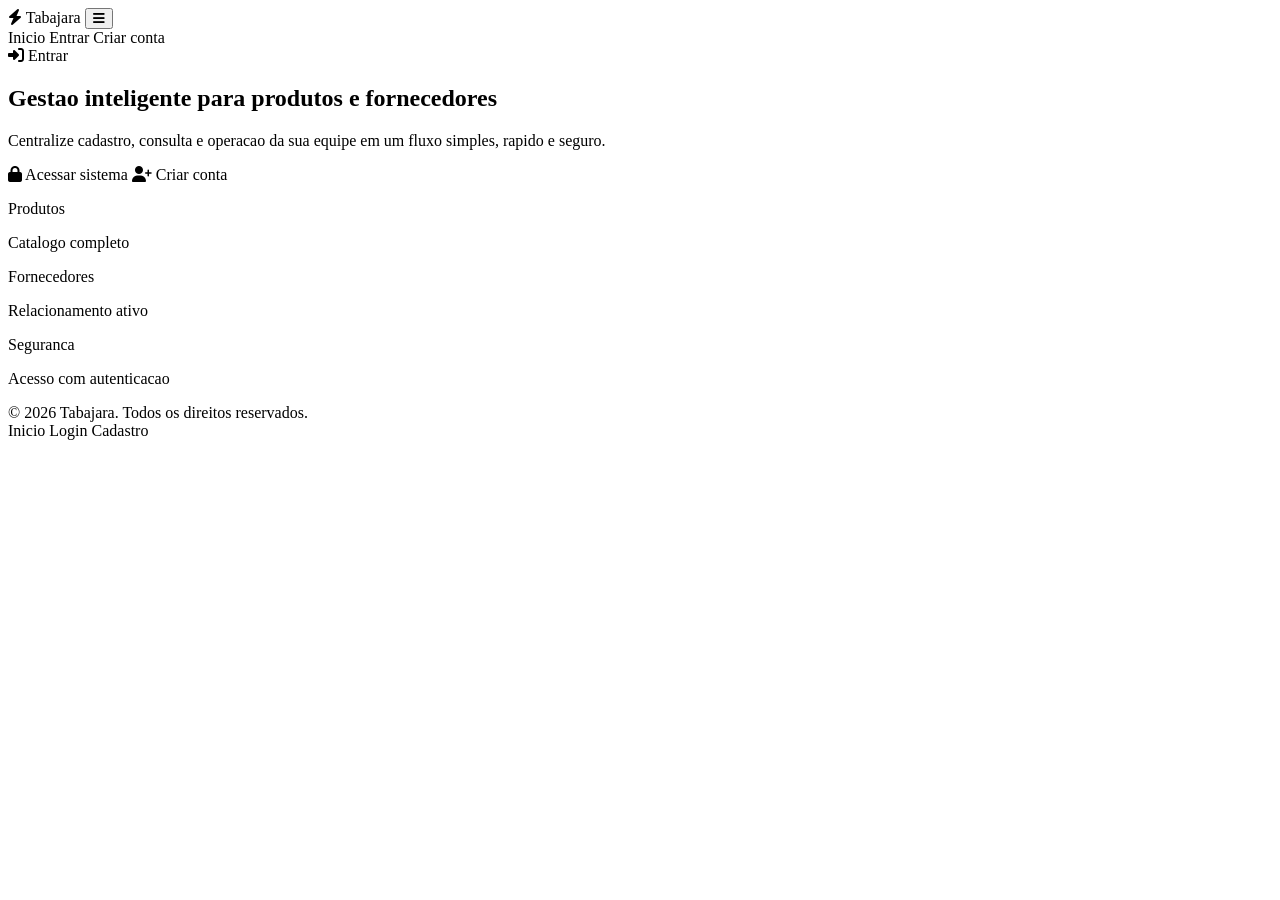
<file: tabajara/src/main/resources/templates/index.html>
﻿<!doctype html>
<html lang="pt-BR" xmlns:th="http://www.thymeleaf.org">
  <head>
    <meta charset="UTF-8" />
    <meta name="viewport" content="width=device-width, initial-scale=1.0" />
    <title>Tabajara | Inicio</title>
    <link
      rel="stylesheet"
      href="https://cdnjs.cloudflare.com/ajax/libs/font-awesome/6.5.2/css/all.min.css"
    />
    <link rel="stylesheet" th:href="@{/css/app.css(v=20260414)}" />
    <script th:src="@{/js/app.js(v=20260414)}" defer></script>
  </head>
  <body>
    <div class="site-shell">
      <header class="site-header">
        <div class="site-nav">
          <a class="brand" th:href="@{/}">
            <span class="brand__icon"><i class="fa-solid fa-bolt"></i></span>
            <span>Tabajara</span>
          </a>

          <button class="nav-toggle" type="button" data-nav-toggle aria-controls="primary-nav" aria-expanded="false" aria-label="Abrir menu">
            <i class="fa-solid fa-bars"></i>
          </button>

          <nav class="nav-links" id="primary-nav" data-nav-links aria-label="Navegacao principal">
            <a class="nav-link" th:href="@{/}" aria-current="page">Inicio</a>
            <a class="nav-link" th:href="@{/login}">Entrar</a>
            <a class="nav-link" th:href="@{/usuarios/criar}">Criar conta</a>
          </nav>

          <div class="nav-actions">
            <a class="btn btn-primary" th:href="@{/login}"><i class="fa-solid fa-right-to-bracket"></i> Entrar</a>
          </div>
        </div>
      </header>

      <main class="main-wrap">
        <section class="page-card">
          <h1 class="page-title">Gestao inteligente para produtos e fornecedores</h1>
          <p class="page-subtitle">
            Centralize cadastro, consulta e operacao da sua equipe em um fluxo simples, rapido e seguro.
          </p>

          <div class="hero-actions">
            <a class="btn btn-primary" th:href="@{/login}"><i class="fa-solid fa-lock"></i> Acessar sistema</a>
            <a class="btn btn-secondary" th:href="@{/usuarios/criar}"><i class="fa-solid fa-user-plus"></i> Criar conta</a>
          </div>

          <div class="dashboard-grid">
            <article class="stat-card">
              <p class="stat-card__label">Produtos</p>
              <p class="stat-card__value">Catalogo completo</p>
            </article>
            <article class="stat-card">
              <p class="stat-card__label">Fornecedores</p>
              <p class="stat-card__value">Relacionamento ativo</p>
            </article>
            <article class="stat-card">
              <p class="stat-card__label">Seguranca</p>
              <p class="stat-card__value">Acesso com autenticacao</p>
            </article>
          </div>
        </section>
      </main>

      <footer class="site-footer">
        <div class="footer-inner">
          <span>© 2026 Tabajara. Todos os direitos reservados.</span>
          <div class="footer-links">
            <a th:href="@{/}">Inicio</a>
            <a th:href="@{/login}">Login</a>
            <a th:href="@{/usuarios/criar}">Cadastro</a>
          </div>
        </div>
      </footer>
    </div>
  </body>
</html>
</file>
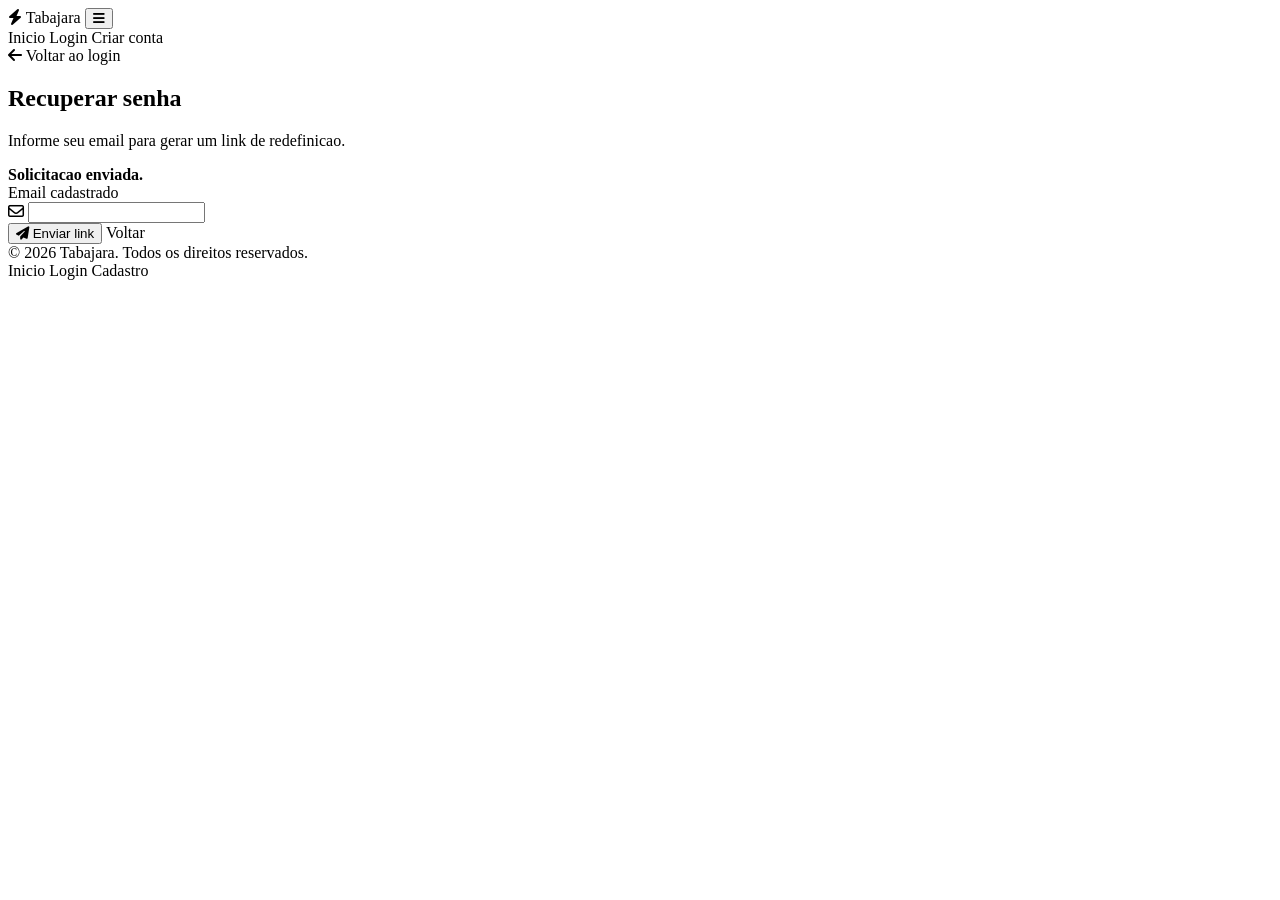
<file: tabajara/src/main/resources/templates/esqueci-senha.html>
﻿<!doctype html>
<html lang="pt-BR" xmlns:th="http://www.thymeleaf.org">
  <head>
    <meta charset="UTF-8" />
    <meta name="viewport" content="width=device-width, initial-scale=1.0" />
    <title>Tabajara | Recuperar senha</title>
    <link
      rel="stylesheet"
      href="https://cdnjs.cloudflare.com/ajax/libs/font-awesome/6.5.2/css/all.min.css"
    />
    <link rel="stylesheet" th:href="@{/css/app.css(v=20260414)}" />
    <script th:src="@{/js/app.js(v=20260414)}" defer></script>
  </head>
  <body>
    <div class="site-shell">
      <header class="site-header">
        <div class="site-nav">
          <a class="brand" th:href="@{/}">
            <span class="brand__icon"><i class="fa-solid fa-bolt"></i></span>
            <span>Tabajara</span>
          </a>

          <button class="nav-toggle" type="button" data-nav-toggle aria-controls="primary-nav" aria-expanded="false" aria-label="Abrir menu">
            <i class="fa-solid fa-bars"></i>
          </button>

          <nav class="nav-links" id="primary-nav" data-nav-links aria-label="Navegacao principal">
            <a class="nav-link" th:href="@{/}">Inicio</a>
            <a class="nav-link" th:href="@{/login}">Login</a>
            <a class="nav-link" th:href="@{/usuarios/criar}">Criar conta</a>
          </nav>

          <div class="nav-actions">
            <a class="btn btn-secondary" th:href="@{/login}"><i class="fa-solid fa-arrow-left"></i> Voltar ao login</a>
          </div>
        </div>
      </header>

      <main class="main-wrap auth-layout">
        <section class="auth-card" aria-labelledby="titulo-recuperar">
          <div class="auth-header">
            <h1 class="auth-title" id="titulo-recuperar">Recuperar senha</h1>
            <p class="auth-subtitle">Informe seu email para gerar um link de redefinicao.</p>
          </div>

          <div class="alert alert-error" th:if="${erro}" th:text="${erro}"></div>
          <div class="alert alert-success" th:if="${mensagem}">
            <strong>Solicitacao enviada.</strong>
            <span th:text="${mensagem}"></span>
          </div>

          <form th:action="@{/esqueci-senha}" method="post" class="js-validate" data-loading-text="Enviando link..." novalidate>
            <div class="form-grid">
              <div class="field field--full">
                <label for="email">Email cadastrado</label>
                <div class="input-wrap">
                  <i class="fa-regular fa-envelope input-icon"></i>
                  <input id="email" name="email" type="email" class="has-icon" required aria-label="Email para recuperar senha" />
                </div>
              </div>
            </div>

            <div class="form-actions">
              <button class="btn btn-primary" type="submit"><i class="fa-solid fa-paper-plane"></i> Enviar link</button>
              <a class="btn btn-secondary" th:href="@{/login}">Voltar</a>
            </div>
          </form>
        </section>
      </main>

      <footer class="site-footer">
        <div class="footer-inner">
          <span>© 2026 Tabajara. Todos os direitos reservados.</span>
          <div class="footer-links">
            <a th:href="@{/}">Inicio</a>
            <a th:href="@{/login}">Login</a>
            <a th:href="@{/usuarios/criar}">Cadastro</a>
          </div>
        </div>
      </footer>
    </div>
  </body>
</html>
</file>
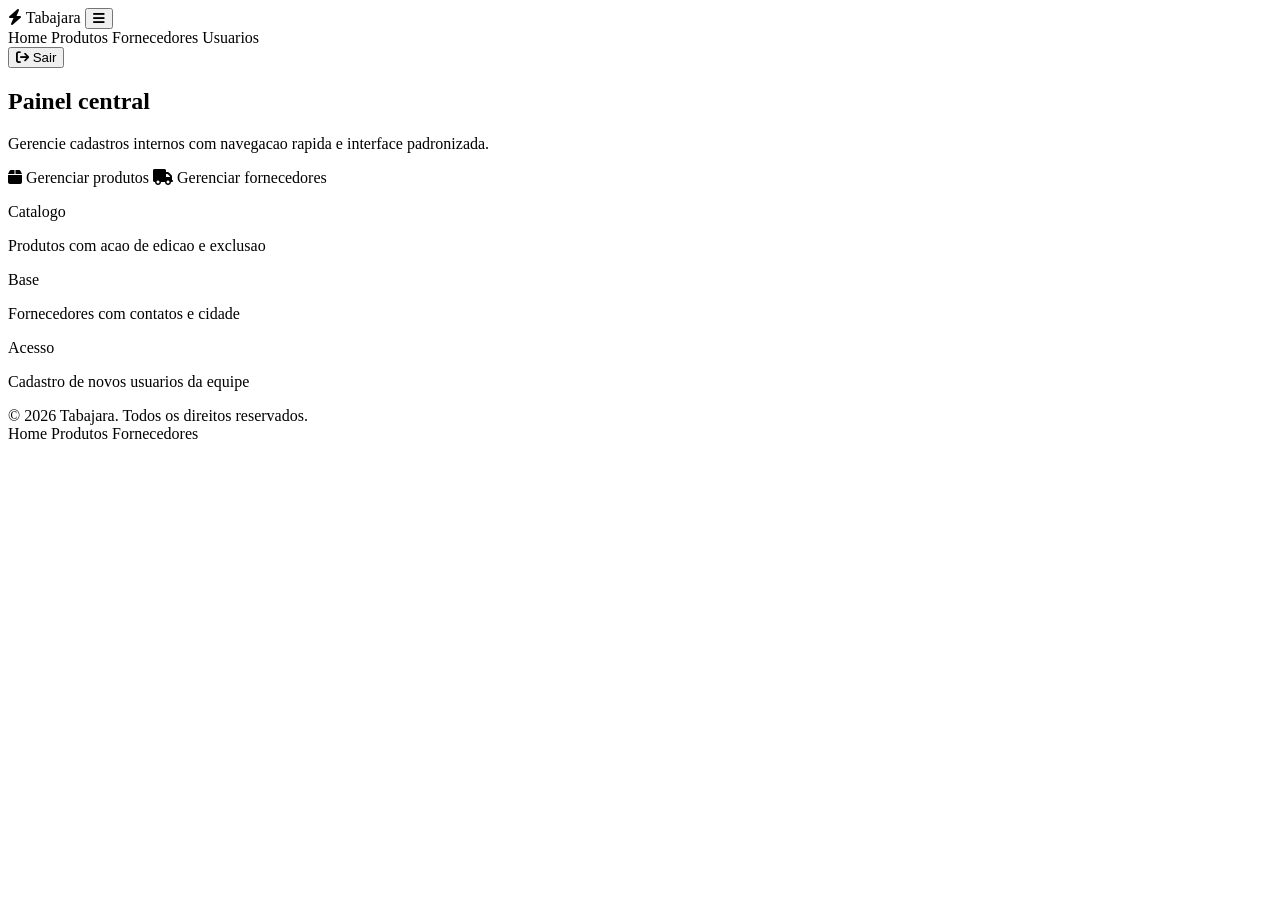
<file: tabajara/src/main/resources/templates/home.html>
﻿<!doctype html>
<html lang="pt-BR" xmlns:th="http://www.thymeleaf.org">
  <head>
    <meta charset="UTF-8" />
    <meta name="viewport" content="width=device-width, initial-scale=1.0" />
    <title>Tabajara | Home</title>
    <link
      rel="stylesheet"
      href="https://cdnjs.cloudflare.com/ajax/libs/font-awesome/6.5.2/css/all.min.css"
    />
    <link rel="stylesheet" th:href="@{/css/app.css(v=20260414)}" />
    <script th:src="@{/js/app.js(v=20260414)}" defer></script>
  </head>
  <body>
    <div class="site-shell">
      <header class="site-header">
        <div class="site-nav">
          <a class="brand" th:href="@{/home}">
            <span class="brand__icon"><i class="fa-solid fa-bolt"></i></span>
            <span>Tabajara</span>
          </a>

          <button class="nav-toggle" type="button" data-nav-toggle aria-controls="primary-nav" aria-expanded="false" aria-label="Abrir menu">
            <i class="fa-solid fa-bars"></i>
          </button>

          <nav class="nav-links" id="primary-nav" data-nav-links aria-label="Navegacao principal">
            <a class="nav-link" th:href="@{/home}" aria-current="page">Home</a>
            <a class="nav-link" th:href="@{/produtos/listar}">Produtos</a>
            <a class="nav-link" th:href="@{/fornecedor/listarFornecedores}">Fornecedores</a>
            <a class="nav-link" th:href="@{/usuarios/criar}">Usuarios</a>
          </nav>

          <div class="nav-actions">
            <form th:action="@{/logout}" method="post">
              <button class="btn btn-secondary" type="submit"><i class="fa-solid fa-arrow-right-from-bracket"></i> Sair</button>
            </form>
          </div>
        </div>
      </header>

      <main class="main-wrap">
        <section class="page-card">
          <h1 class="page-title">Painel central</h1>
          <p class="page-subtitle">
            Gerencie cadastros internos com navegacao rapida e interface padronizada.
          </p>

          <div class="hero-actions">
            <a class="btn btn-primary" th:href="@{/produtos/listar}"><i class="fa-solid fa-box"></i> Gerenciar produtos</a>
            <a class="btn btn-secondary" th:href="@{/fornecedor/listarFornecedores}"><i class="fa-solid fa-truck"></i> Gerenciar fornecedores</a>
          </div>

          <div class="dashboard-grid">
            <article class="stat-card">
              <p class="stat-card__label">Catalogo</p>
              <p class="stat-card__value">Produtos com acao de edicao e exclusao</p>
            </article>
            <article class="stat-card">
              <p class="stat-card__label">Base</p>
              <p class="stat-card__value">Fornecedores com contatos e cidade</p>
            </article>
            <article class="stat-card">
              <p class="stat-card__label">Acesso</p>
              <p class="stat-card__value">Cadastro de novos usuarios da equipe</p>
            </article>
          </div>
        </section>
      </main>

      <footer class="site-footer">
        <div class="footer-inner">
          <span>© 2026 Tabajara. Todos os direitos reservados.</span>
          <div class="footer-links">
            <a th:href="@{/home}">Home</a>
            <a th:href="@{/produtos/listar}">Produtos</a>
            <a th:href="@{/fornecedor/listarFornecedores}">Fornecedores</a>
          </div>
        </div>
      </footer>
    </div>
  </body>
</html>
</file>
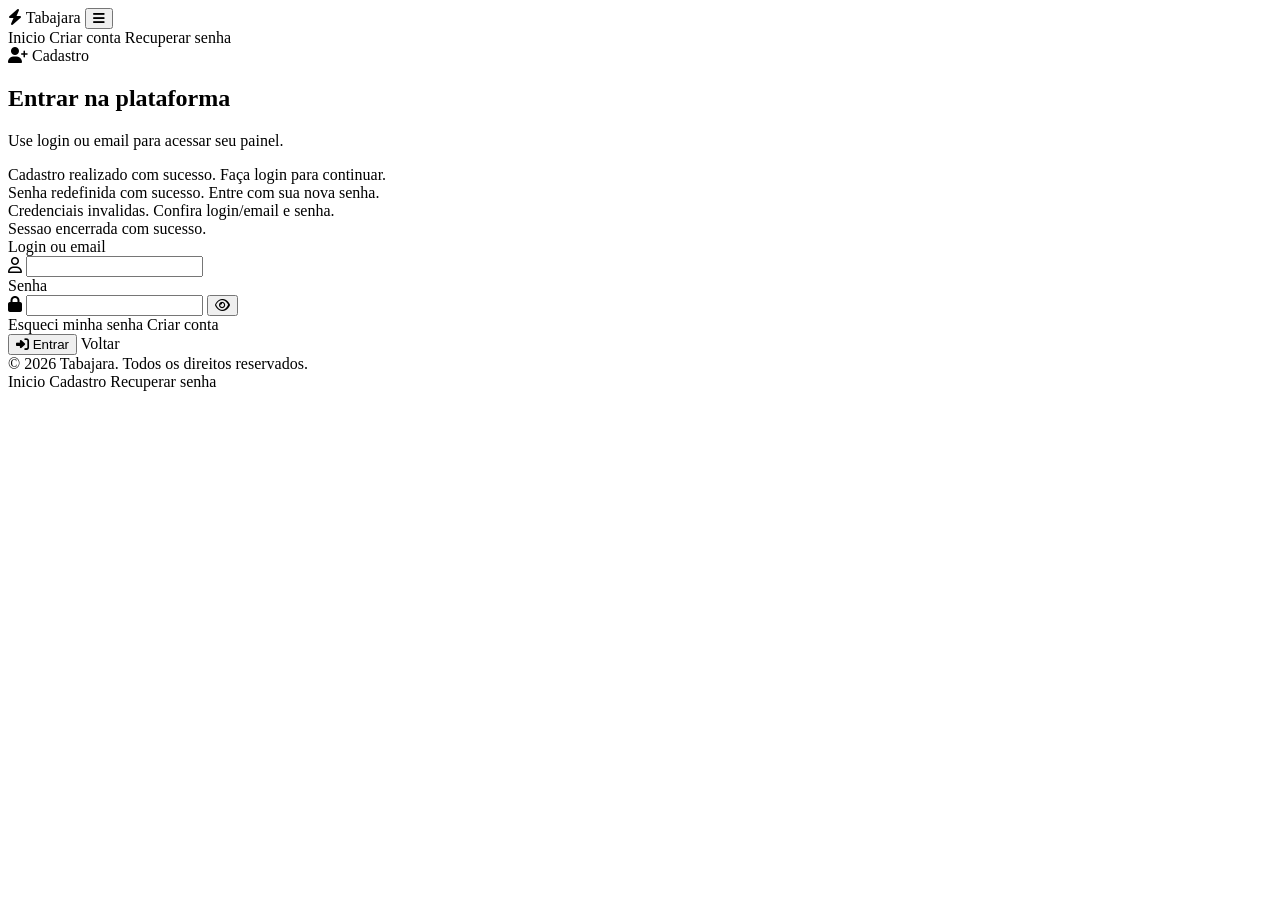
<file: tabajara/src/main/resources/templates/login.html>
﻿<!doctype html>
<html lang="pt-BR" xmlns:th="http://www.thymeleaf.org">
  <head>
    <meta charset="UTF-8" />
    <meta name="viewport" content="width=device-width, initial-scale=1.0" />
    <title>Tabajara | Login</title>
    <link
      rel="stylesheet"
      href="https://cdnjs.cloudflare.com/ajax/libs/font-awesome/6.5.2/css/all.min.css"
    />
    <link rel="stylesheet" th:href="@{/css/app.css(v=20260414)}" />
    <script th:src="@{/js/app.js(v=20260414)}" defer></script>
  </head>
  <body>
    <div class="site-shell">
      <header class="site-header">
        <div class="site-nav">
          <a class="brand" th:href="@{/}">
            <span class="brand__icon"><i class="fa-solid fa-bolt"></i></span>
            <span>Tabajara</span>
          </a>

          <button class="nav-toggle" type="button" data-nav-toggle aria-controls="primary-nav" aria-expanded="false" aria-label="Abrir menu">
            <i class="fa-solid fa-bars"></i>
          </button>

          <nav class="nav-links" id="primary-nav" data-nav-links aria-label="Navegacao principal">
            <a class="nav-link" th:href="@{/}">Inicio</a>
            <a class="nav-link" th:href="@{/usuarios/criar}">Criar conta</a>
            <a class="nav-link" th:href="@{/esqueci-senha}">Recuperar senha</a>
          </nav>

          <div class="nav-actions">
            <a class="btn btn-secondary" th:href="@{/usuarios/criar}"><i class="fa-solid fa-user-plus"></i> Cadastro</a>
          </div>
        </div>
      </header>

      <main class="main-wrap auth-layout">
        <section class="auth-card" aria-labelledby="titulo-login">
          <div class="auth-header">
            <h1 class="auth-title" id="titulo-login">Entrar na plataforma</h1>
            <p class="auth-subtitle">Use login ou email para acessar seu painel.</p>
          </div>

          <div class="alert alert-success" th:if="${param.cadastroSucesso}">Cadastro realizado com sucesso. Faça login para continuar.</div>
          <div class="alert alert-success" th:if="${param.senhaRedefinida}">Senha redefinida com sucesso. Entre com sua nova senha.</div>
          <div class="alert alert-error" th:if="${param.error}">Credenciais invalidas. Confira login/email e senha.</div>
          <div class="alert alert-info" th:if="${param.logout}">Sessao encerrada com sucesso.</div>

          <form th:action="@{/login}" method="post" class="js-validate" data-loading-text="Entrando..." novalidate>
            <div class="form-grid">
              <div class="field field--full">
                <label for="login">Login ou email</label>
                <div class="input-wrap">
                  <i class="fa-regular fa-user input-icon"></i>
                  <input id="login" name="login" type="text" class="has-icon" autocomplete="username" required minlength="3" aria-label="Login ou email" />
                </div>
              </div>

              <div class="field field--full">
                <label for="senha">Senha</label>
                <div class="input-wrap">
                  <i class="fa-solid fa-lock input-icon"></i>
                  <input id="senha" name="senha" type="password" class="has-icon" autocomplete="current-password" required minlength="6" aria-label="Senha" />
                  <button class="password-toggle" type="button" data-toggle-password="senha" aria-label="Mostrar senha">
                    <i class="fa-regular fa-eye"></i>
                  </button>
                </div>
              </div>
            </div>

            <div class="inline-options">
              <a class="btn-link" th:href="@{/esqueci-senha}">Esqueci minha senha</a>
              <a class="btn-link" th:href="@{/usuarios/criar}">Criar conta</a>
            </div>

            <div class="form-actions">
              <button class="btn btn-primary" type="submit"><i class="fa-solid fa-right-to-bracket"></i> Entrar</button>
              <a class="btn btn-secondary" th:href="@{/}">Voltar</a>
            </div>
          </form>
        </section>
      </main>

      <footer class="site-footer">
        <div class="footer-inner">
          <span>© 2026 Tabajara. Todos os direitos reservados.</span>
          <div class="footer-links">
            <a th:href="@{/}">Inicio</a>
            <a th:href="@{/usuarios/criar}">Cadastro</a>
            <a th:href="@{/esqueci-senha}">Recuperar senha</a>
          </div>
        </div>
      </footer>
    </div>
  </body>
</html>
</file>
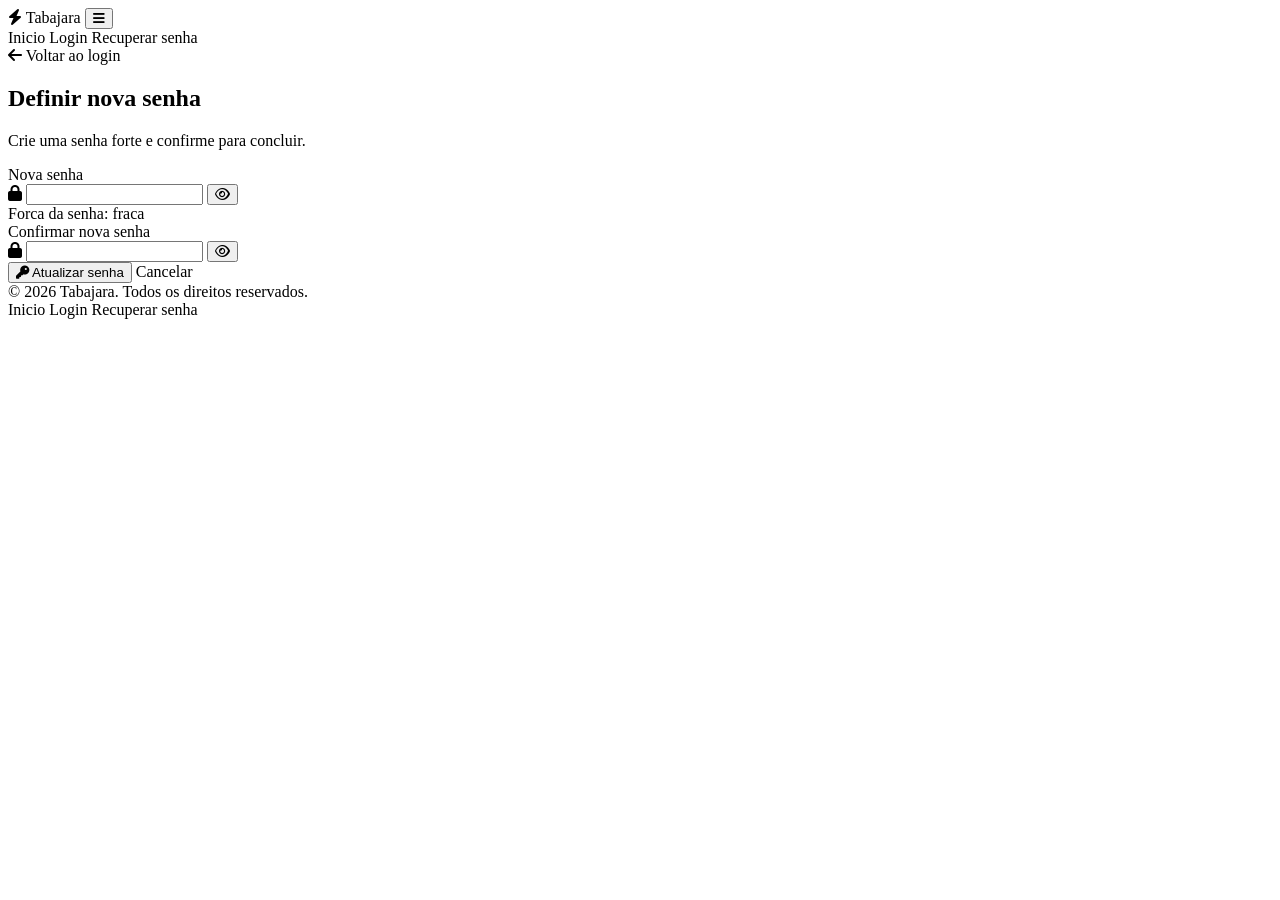
<file: tabajara/src/main/resources/templates/redefinir-senha.html>
﻿<!doctype html>
<html lang="pt-BR" xmlns:th="http://www.thymeleaf.org">
  <head>
    <meta charset="UTF-8" />
    <meta name="viewport" content="width=device-width, initial-scale=1.0" />
    <title>Tabajara | Redefinir senha</title>
    <link
      rel="stylesheet"
      href="https://cdnjs.cloudflare.com/ajax/libs/font-awesome/6.5.2/css/all.min.css"
    />
    <link rel="stylesheet" th:href="@{/css/app.css(v=20260414)}" />
    <script th:src="@{/js/app.js(v=20260414)}" defer></script>
  </head>
  <body>
    <div class="site-shell">
      <header class="site-header">
        <div class="site-nav">
          <a class="brand" th:href="@{/}">
            <span class="brand__icon"><i class="fa-solid fa-bolt"></i></span>
            <span>Tabajara</span>
          </a>

          <button class="nav-toggle" type="button" data-nav-toggle aria-controls="primary-nav" aria-expanded="false" aria-label="Abrir menu">
            <i class="fa-solid fa-bars"></i>
          </button>

          <nav class="nav-links" id="primary-nav" data-nav-links aria-label="Navegacao principal">
            <a class="nav-link" th:href="@{/}">Inicio</a>
            <a class="nav-link" th:href="@{/login}">Login</a>
            <a class="nav-link" th:href="@{/esqueci-senha}">Recuperar senha</a>
          </nav>

          <div class="nav-actions">
            <a class="btn btn-secondary" th:href="@{/login}"><i class="fa-solid fa-arrow-left"></i> Voltar ao login</a>
          </div>
        </div>
      </header>

      <main class="main-wrap auth-layout">
        <section class="auth-card" aria-labelledby="titulo-redefinir">
          <div class="auth-header">
            <h1 class="auth-title" id="titulo-redefinir">Definir nova senha</h1>
            <p class="auth-subtitle">Crie uma senha forte e confirme para concluir.</p>
          </div>

          <div class="alert alert-error" th:if="${erro}" th:text="${erro}"></div>

          <form th:action="@{/redefinir-senha}" method="post" class="js-validate" data-loading-text="Salvando senha..." novalidate>
            <input type="hidden" name="token" th:value="${token}" />

            <div class="form-grid">
              <div class="field field--full">
                <label for="senha">Nova senha</label>
                <div class="input-wrap">
                  <i class="fa-solid fa-lock input-icon"></i>
                  <input
                    id="senha"
                    name="senha"
                    type="password"
                    class="has-icon"
                    required
                    minlength="6"
                    aria-label="Nova senha"
                    data-strength-fill="reset-senha-fill"
                    data-strength-label="reset-senha-label"
                  />
                  <button class="password-toggle" type="button" data-toggle-password="senha" aria-label="Mostrar senha">
                    <i class="fa-regular fa-eye"></i>
                  </button>
                </div>
                <div class="password-meter" aria-hidden="true">
                  <div class="password-meter__fill" id="reset-senha-fill"></div>
                </div>
                <div class="password-meter__label" id="reset-senha-label">Forca da senha: fraca</div>
              </div>

              <div class="field field--full">
                <label for="confirmarSenha">Confirmar nova senha</label>
                <div class="input-wrap">
                  <i class="fa-solid fa-lock input-icon"></i>
                  <input
                    id="confirmarSenha"
                    name="confirmarSenha"
                    type="password"
                    class="has-icon"
                    required
                    minlength="6"
                    aria-label="Confirmar nova senha"
                    data-match-with="senha"
                  />
                  <button class="password-toggle" type="button" data-toggle-password="confirmarSenha" aria-label="Mostrar senha">
                    <i class="fa-regular fa-eye"></i>
                  </button>
                </div>
              </div>
            </div>

            <div class="form-actions">
              <button class="btn btn-primary" type="submit"><i class="fa-solid fa-key"></i> Atualizar senha</button>
              <a class="btn btn-secondary" th:href="@{/login}">Cancelar</a>
            </div>
          </form>
        </section>
      </main>

      <footer class="site-footer">
        <div class="footer-inner">
          <span>© 2026 Tabajara. Todos os direitos reservados.</span>
          <div class="footer-links">
            <a th:href="@{/}">Inicio</a>
            <a th:href="@{/login}">Login</a>
            <a th:href="@{/esqueci-senha}">Recuperar senha</a>
          </div>
        </div>
      </footer>
    </div>
  </body>
</html>
</file>
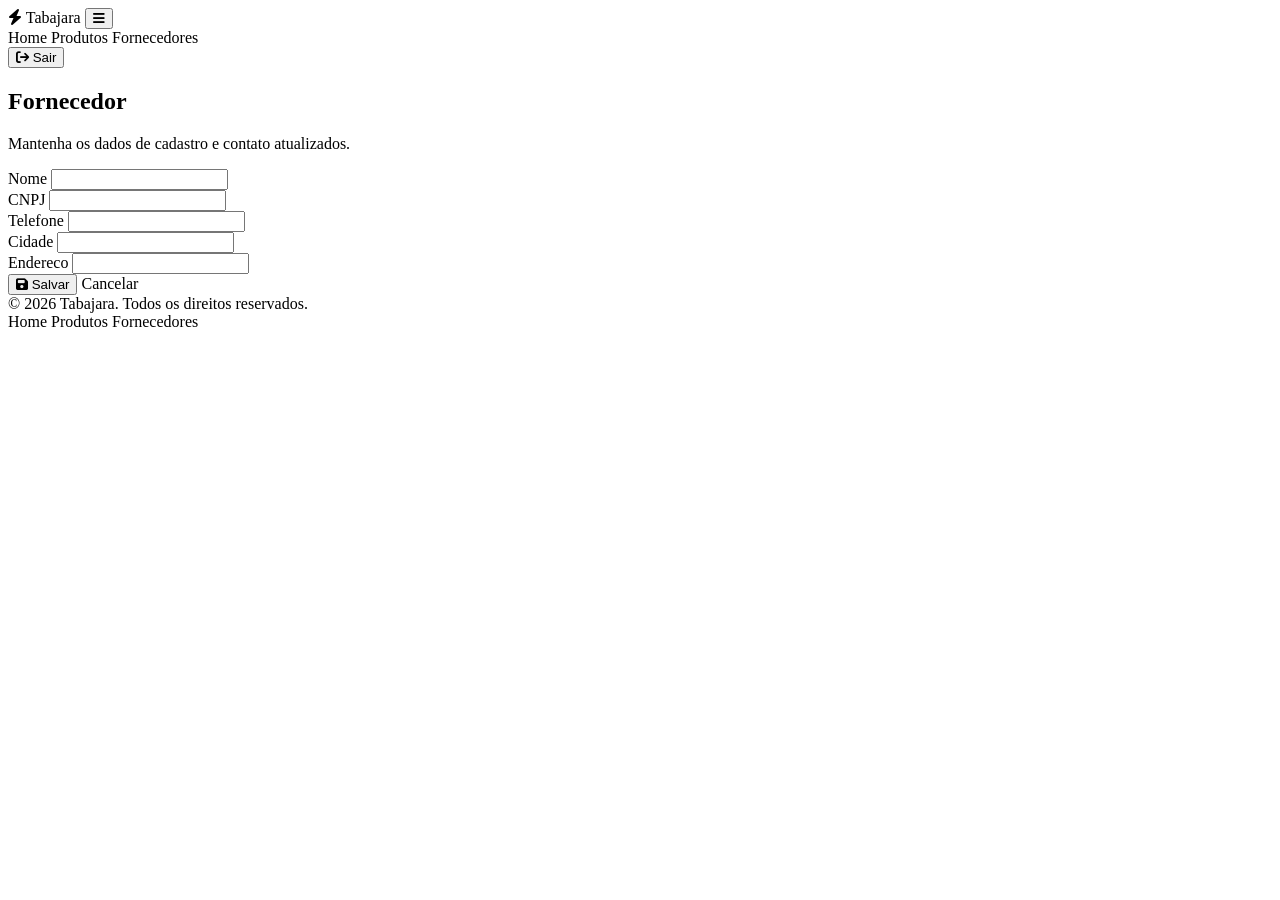
<file: tabajara/src/main/resources/templates/fornecedor/formularioFornecedor.html>
﻿<!doctype html>
<html lang="pt-BR" xmlns:th="http://www.thymeleaf.org">
  <head>
    <meta charset="UTF-8" />
    <meta name="viewport" content="width=device-width, initial-scale=1.0" />
    <title>Tabajara | Fornecedor</title>
    <link
      rel="stylesheet"
      href="https://cdnjs.cloudflare.com/ajax/libs/font-awesome/6.5.2/css/all.min.css"
    />
    <link rel="stylesheet" th:href="@{/css/app.css(v=20260414)}" />
    <script th:src="@{/js/app.js(v=20260414)}" defer></script>
  </head>
  <body>
    <div class="site-shell">
      <header class="site-header">
        <div class="site-nav">
          <a class="brand" th:href="@{/home}">
            <span class="brand__icon"><i class="fa-solid fa-bolt"></i></span>
            <span>Tabajara</span>
          </a>

          <button class="nav-toggle" type="button" data-nav-toggle aria-controls="primary-nav" aria-expanded="false" aria-label="Abrir menu">
            <i class="fa-solid fa-bars"></i>
          </button>

          <nav class="nav-links" id="primary-nav" data-nav-links aria-label="Navegacao principal">
            <a class="nav-link" th:href="@{/home}">Home</a>
            <a class="nav-link" th:href="@{/produtos/listar}">Produtos</a>
            <a class="nav-link" th:href="@{/fornecedor/listarFornecedores}" aria-current="page">Fornecedores</a>
          </nav>

          <div class="nav-actions">
            <form th:action="@{/logout}" method="post">
              <button class="btn btn-secondary" type="submit"><i class="fa-solid fa-arrow-right-from-bracket"></i> Sair</button>
            </form>
          </div>
        </div>
      </header>

      <main class="main-wrap">
        <section class="page-card">
          <h1 class="page-title" th:text="${fornecedor.idFornecedor == null ? 'Novo fornecedor' : 'Editar fornecedor'}">Fornecedor</h1>
          <p class="page-subtitle">Mantenha os dados de cadastro e contato atualizados.</p>

          <form th:action="@{/fornecedor/salvarFornecedores}" th:object="${fornecedor}" method="post" class="js-validate" data-loading-text="Salvando fornecedor..." novalidate>
            <input type="hidden" th:field="*{idFornecedor}" />

            <div class="form-grid">
              <div class="field field--full">
                <label for="nomeFornecedor">Nome</label>
                <input id="nomeFornecedor" type="text" th:field="*{nomeFornecedor}" required minlength="2" aria-label="Nome do fornecedor" />
              </div>

              <div class="field">
                <label for="cpjFornecedor">CNPJ</label>
                <input id="cpjFornecedor" type="text" th:field="*{cpjFornecedor}" required minlength="8" aria-label="CNPJ" />
              </div>

              <div class="field">
                <label for="telefoneFornecedor">Telefone</label>
                <input id="telefoneFornecedor" type="text" th:field="*{telefoneFornecedor}" required minlength="8" aria-label="Telefone" />
              </div>

              <div class="field">
                <label for="cidadeFornecedor">Cidade</label>
                <input id="cidadeFornecedor" type="text" th:field="*{cidadeFornecedor}" required minlength="2" aria-label="Cidade" />
              </div>

              <div class="field field--full">
                <label for="enderecoFornecedor">Endereco</label>
                <input id="enderecoFornecedor" type="text" th:field="*{enderecoFornecedor}" required minlength="4" aria-label="Endereco" />
              </div>
            </div>

            <div class="form-actions">
              <button class="btn btn-primary" type="submit"><i class="fa-solid fa-floppy-disk"></i> Salvar</button>
              <a class="btn btn-secondary" th:href="@{/fornecedor/listarFornecedores}">Cancelar</a>
            </div>
          </form>
        </section>
      </main>

      <footer class="site-footer">
        <div class="footer-inner">
          <span>© 2026 Tabajara. Todos os direitos reservados.</span>
          <div class="footer-links">
            <a th:href="@{/home}">Home</a>
            <a th:href="@{/produtos/listar}">Produtos</a>
            <a th:href="@{/fornecedor/listarFornecedores}">Fornecedores</a>
          </div>
        </div>
      </footer>
    </div>
  </body>
</html>
</file>
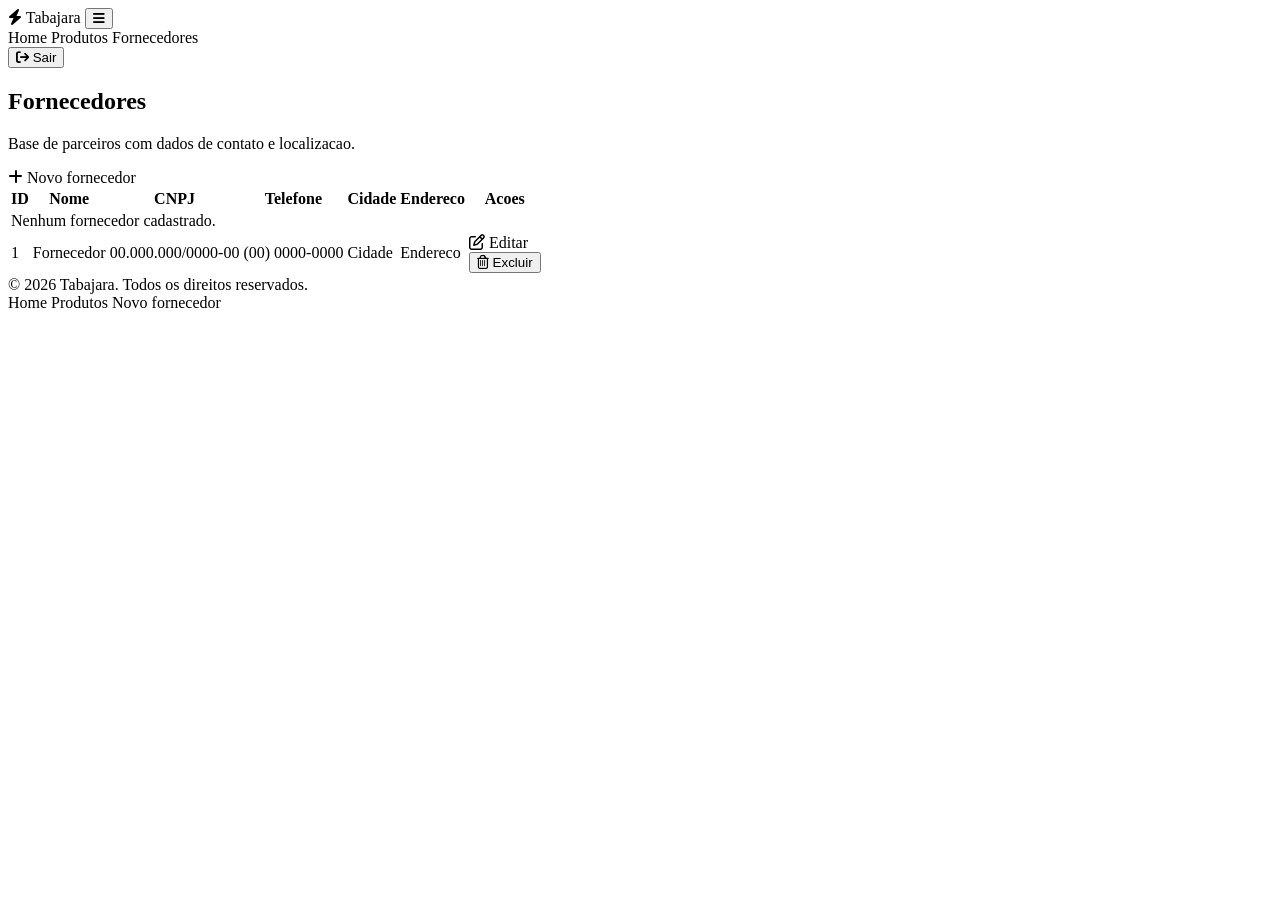
<file: tabajara/src/main/resources/templates/fornecedor/listarFornecedores.html>
﻿<!doctype html>
<html lang="pt-BR" xmlns:th="http://www.thymeleaf.org">
  <head>
    <meta charset="UTF-8" />
    <meta name="viewport" content="width=device-width, initial-scale=1.0" />
    <title>Tabajara | Fornecedores</title>
    <link
      rel="stylesheet"
      href="https://cdnjs.cloudflare.com/ajax/libs/font-awesome/6.5.2/css/all.min.css"
    />
    <link rel="stylesheet" th:href="@{/css/app.css(v=20260414)}" />
    <script th:src="@{/js/app.js(v=20260414)}" defer></script>
  </head>
  <body>
    <div class="site-shell">
      <header class="site-header">
        <div class="site-nav">
          <a class="brand" th:href="@{/home}">
            <span class="brand__icon"><i class="fa-solid fa-bolt"></i></span>
            <span>Tabajara</span>
          </a>

          <button class="nav-toggle" type="button" data-nav-toggle aria-controls="primary-nav" aria-expanded="false" aria-label="Abrir menu">
            <i class="fa-solid fa-bars"></i>
          </button>

          <nav class="nav-links" id="primary-nav" data-nav-links aria-label="Navegacao principal">
            <a class="nav-link" th:href="@{/home}">Home</a>
            <a class="nav-link" th:href="@{/produtos/listar}">Produtos</a>
            <a class="nav-link" th:href="@{/fornecedor/listarFornecedores}" aria-current="page">Fornecedores</a>
          </nav>

          <div class="nav-actions">
            <form th:action="@{/logout}" method="post">
              <button class="btn btn-secondary" type="submit"><i class="fa-solid fa-arrow-right-from-bracket"></i> Sair</button>
            </form>
          </div>
        </div>
      </header>

      <main class="main-wrap">
        <section class="table-card">
          <div class="table-header">
            <div>
              <h1 class="page-title">Fornecedores</h1>
              <p class="page-subtitle">Base de parceiros com dados de contato e localizacao.</p>
            </div>
            <a class="btn btn-primary" th:href="@{/fornecedor/criarFornecedores}"><i class="fa-solid fa-plus"></i> Novo fornecedor</a>
          </div>

          <div class="table-wrap">
            <table>
              <thead>
                <tr>
                  <th>ID</th>
                  <th>Nome</th>
                  <th>CNPJ</th>
                  <th>Telefone</th>
                  <th>Cidade</th>
                  <th>Endereco</th>
                  <th>Acoes</th>
                </tr>
              </thead>
              <tbody>
                <tr th:if="${#lists.isEmpty(fornecedores)}">
                  <td colspan="7">Nenhum fornecedor cadastrado.</td>
                </tr>
                <tr th:each="fornecedor : ${fornecedores}">
                  <td th:text="${fornecedor.idFornecedor}">1</td>
                  <td th:text="${fornecedor.nomeFornecedor}">Fornecedor</td>
                  <td th:text="${fornecedor.cpjFornecedor}">00.000.000/0000-00</td>
                  <td th:text="${fornecedor.telefoneFornecedor}">(00) 0000-0000</td>
                  <td th:text="${fornecedor.cidadeFornecedor}">Cidade</td>
                  <td th:text="${fornecedor.enderecoFornecedor}">Endereco</td>
                  <td>
                    <div class="table-actions">
                      <a class="btn btn-secondary" th:href="@{/fornecedor/editar/{id}(id=${fornecedor.idFornecedor})}"><i class="fa-regular fa-pen-to-square"></i> Editar</a>
                      <form th:action="@{/fornecedor/excluir/{id}(id=${fornecedor.idFornecedor})}" method="post" onsubmit="return confirm('Deseja excluir este fornecedor?');">
                        <button class="btn btn-secondary" type="submit"><i class="fa-regular fa-trash-can"></i> Excluir</button>
                      </form>
                    </div>
                  </td>
                </tr>
              </tbody>
            </table>
          </div>
        </section>
      </main>

      <footer class="site-footer">
        <div class="footer-inner">
          <span>© 2026 Tabajara. Todos os direitos reservados.</span>
          <div class="footer-links">
            <a th:href="@{/home}">Home</a>
            <a th:href="@{/produtos/listar}">Produtos</a>
            <a th:href="@{/fornecedor/criarFornecedores}">Novo fornecedor</a>
          </div>
        </div>
      </footer>
    </div>
  </body>
</html>
</file>
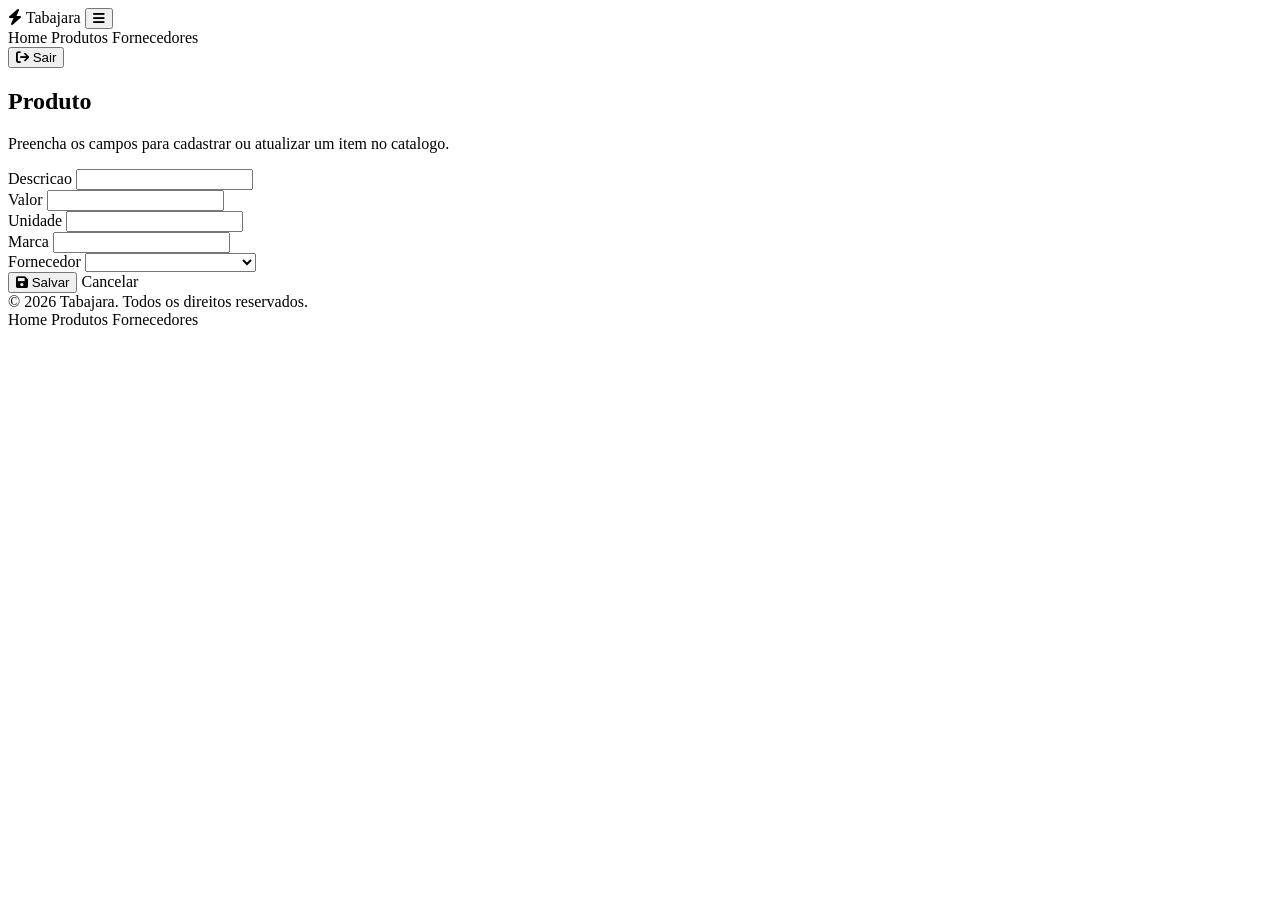
<file: tabajara/src/main/resources/templates/produto/formularioProduto.html>
﻿<!doctype html>
<html lang="pt-BR" xmlns:th="http://www.thymeleaf.org">
  <head>
    <meta charset="UTF-8" />
    <meta name="viewport" content="width=device-width, initial-scale=1.0" />
    <title>Tabajara | Produto</title>
    <link
      rel="stylesheet"
      href="https://cdnjs.cloudflare.com/ajax/libs/font-awesome/6.5.2/css/all.min.css"
    />
    <link rel="stylesheet" th:href="@{/css/app.css(v=20260414)}" />
    <script th:src="@{/js/app.js(v=20260414)}" defer></script>
  </head>
  <body>
    <div class="site-shell">
      <header class="site-header">
        <div class="site-nav">
          <a class="brand" th:href="@{/home}">
            <span class="brand__icon"><i class="fa-solid fa-bolt"></i></span>
            <span>Tabajara</span>
          </a>

          <button class="nav-toggle" type="button" data-nav-toggle aria-controls="primary-nav" aria-expanded="false" aria-label="Abrir menu">
            <i class="fa-solid fa-bars"></i>
          </button>

          <nav class="nav-links" id="primary-nav" data-nav-links aria-label="Navegacao principal">
            <a class="nav-link" th:href="@{/home}">Home</a>
            <a class="nav-link" th:href="@{/produtos/listar}" aria-current="page">Produtos</a>
            <a class="nav-link" th:href="@{/fornecedor/listarFornecedores}">Fornecedores</a>
          </nav>

          <div class="nav-actions">
            <form th:action="@{/logout}" method="post">
              <button class="btn btn-secondary" type="submit"><i class="fa-solid fa-arrow-right-from-bracket"></i> Sair</button>
            </form>
          </div>
        </div>
      </header>

      <main class="main-wrap">
        <section class="page-card">
          <h1 class="page-title" th:text="${produto.idProduto == null ? 'Novo produto' : 'Editar produto'}">Produto</h1>
          <p class="page-subtitle">Preencha os campos para cadastrar ou atualizar um item no catalogo.</p>

          <form th:action="@{/produtos/salvar}" th:object="${produto}" method="post" class="js-validate" data-loading-text="Salvando produto..." novalidate>
            <input type="hidden" th:field="*{idProduto}" />

            <div class="form-grid">
              <div class="field">
                <label for="descProduto">Descricao</label>
                <input id="descProduto" type="text" th:field="*{descProduto}" required minlength="2" aria-label="Descricao do produto" />
              </div>

              <div class="field">
                <label for="valorProduto">Valor</label>
                <input id="valorProduto" type="number" step="0.01" min="0" th:field="*{valorProduto}" required aria-label="Valor do produto" />
              </div>

              <div class="field">
                <label for="unidadeProduto">Unidade</label>
                <input id="unidadeProduto" type="text" th:field="*{unidadeProduto}" required minlength="1" aria-label="Unidade" />
              </div>

              <div class="field">
                <label for="marcaProduto">Marca</label>
                <input id="marcaProduto" type="text" th:field="*{marcaProduto}" required minlength="2" aria-label="Marca" />
              </div>

              <div class="field field--full">
                <label for="fornecedor">Fornecedor</label>
                <select id="fornecedor" name="idFornecedor" required aria-label="Fornecedor do produto">
                  <option value="" disabled th:selected="${idFornecedor == null}">Selecione um fornecedor</option>
                  <option
                    th:each="fornecedor : ${fornecedores}"
                    th:value="${fornecedor.idFornecedor}"
                    th:text="${fornecedor.nomeFornecedor}"
                    th:selected="${idFornecedor == fornecedor.idFornecedor}"
                  ></option>
                </select>
              </div>
            </div>

            <div class="form-actions">
              <button class="btn btn-primary" type="submit"><i class="fa-solid fa-floppy-disk"></i> Salvar</button>
              <a class="btn btn-secondary" th:href="@{/produtos/listar}">Cancelar</a>
            </div>
          </form>
        </section>
      </main>

      <footer class="site-footer">
        <div class="footer-inner">
          <span>© 2026 Tabajara. Todos os direitos reservados.</span>
          <div class="footer-links">
            <a th:href="@{/home}">Home</a>
            <a th:href="@{/produtos/listar}">Produtos</a>
            <a th:href="@{/fornecedor/listarFornecedores}">Fornecedores</a>
          </div>
        </div>
      </footer>
    </div>
  </body>
</html>
</file>
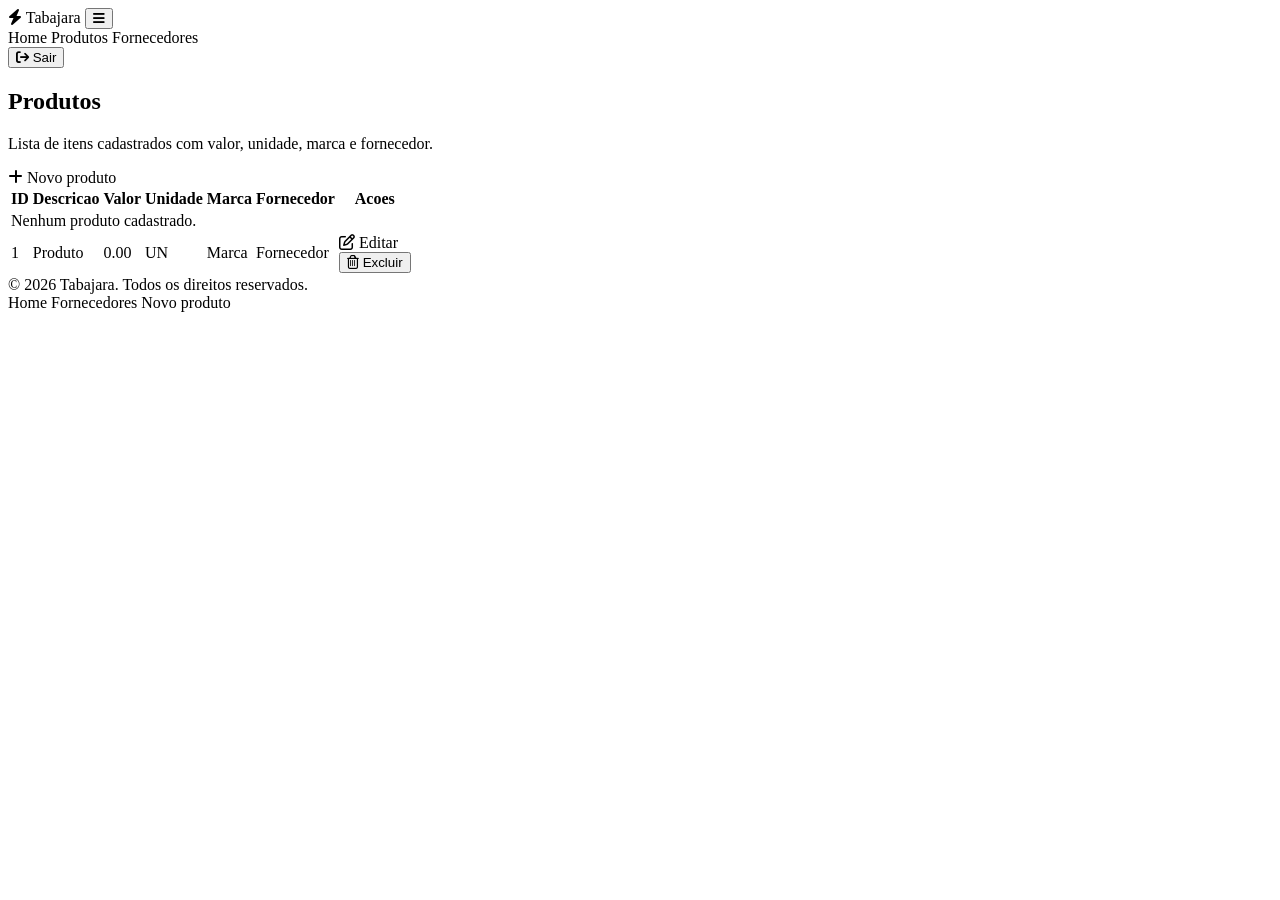
<file: tabajara/src/main/resources/templates/produto/listarProdutos.html>
﻿<!doctype html>
<html lang="pt-BR" xmlns:th="http://www.thymeleaf.org">
  <head>
    <meta charset="UTF-8" />
    <meta name="viewport" content="width=device-width, initial-scale=1.0" />
    <title>Tabajara | Produtos</title>
    <link
      rel="stylesheet"
      href="https://cdnjs.cloudflare.com/ajax/libs/font-awesome/6.5.2/css/all.min.css"
    />
    <link rel="stylesheet" th:href="@{/css/app.css(v=20260414)}" />
    <script th:src="@{/js/app.js(v=20260414)}" defer></script>
  </head>
  <body>
    <div class="site-shell">
      <header class="site-header">
        <div class="site-nav">
          <a class="brand" th:href="@{/home}">
            <span class="brand__icon"><i class="fa-solid fa-bolt"></i></span>
            <span>Tabajara</span>
          </a>

          <button class="nav-toggle" type="button" data-nav-toggle aria-controls="primary-nav" aria-expanded="false" aria-label="Abrir menu">
            <i class="fa-solid fa-bars"></i>
          </button>

          <nav class="nav-links" id="primary-nav" data-nav-links aria-label="Navegacao principal">
            <a class="nav-link" th:href="@{/home}">Home</a>
            <a class="nav-link" th:href="@{/produtos/listar}" aria-current="page">Produtos</a>
            <a class="nav-link" th:href="@{/fornecedor/listarFornecedores}">Fornecedores</a>
          </nav>

          <div class="nav-actions">
            <form th:action="@{/logout}" method="post">
              <button class="btn btn-secondary" type="submit"><i class="fa-solid fa-arrow-right-from-bracket"></i> Sair</button>
            </form>
          </div>
        </div>
      </header>

      <main class="main-wrap">
        <section class="table-card">
          <div class="table-header">
            <div>
              <h1 class="page-title">Produtos</h1>
              <p class="page-subtitle">Lista de itens cadastrados com valor, unidade, marca e fornecedor.</p>
            </div>
            <a class="btn btn-primary" th:href="@{/produtos/criar}"><i class="fa-solid fa-plus"></i> Novo produto</a>
          </div>

          <div class="table-wrap">
            <table>
              <thead>
                <tr>
                  <th>ID</th>
                  <th>Descricao</th>
                  <th>Valor</th>
                  <th>Unidade</th>
                  <th>Marca</th>
                  <th>Fornecedor</th>
                  <th>Acoes</th>
                </tr>
              </thead>
              <tbody>
                <tr th:if="${#lists.isEmpty(produtos)}">
                  <td colspan="7">Nenhum produto cadastrado.</td>
                </tr>
                <tr th:each="produto : ${produtos}">
                  <td th:text="${produto.idProduto}">1</td>
                  <td th:text="${produto.descProduto}">Produto</td>
                  <td th:text="${produto.valorProduto}">0.00</td>
                  <td><span class="badge" th:text="${produto.unidadeProduto}">UN</span></td>
                  <td th:text="${produto.marcaProduto}">Marca</td>
                  <td th:text="${produto.fornecedor != null ? produto.fornecedor.nomeFornecedor : '-'}">Fornecedor</td>
                  <td>
                    <div class="table-actions">
                      <a class="btn btn-secondary" th:href="@{/produtos/editar/{id}(id=${produto.idProduto})}"><i class="fa-regular fa-pen-to-square"></i> Editar</a>
                      <form th:action="@{/produtos/excluir/{id}(id=${produto.idProduto})}" method="post" onsubmit="return confirm('Deseja excluir este produto?');">
                        <button class="btn btn-secondary" type="submit"><i class="fa-regular fa-trash-can"></i> Excluir</button>
                      </form>
                    </div>
                  </td>
                </tr>
              </tbody>
            </table>
          </div>
        </section>
      </main>

      <footer class="site-footer">
        <div class="footer-inner">
          <span>© 2026 Tabajara. Todos os direitos reservados.</span>
          <div class="footer-links">
            <a th:href="@{/home}">Home</a>
            <a th:href="@{/fornecedor/listarFornecedores}">Fornecedores</a>
            <a th:href="@{/produtos/criar}">Novo produto</a>
          </div>
        </div>
      </footer>
    </div>
  </body>
</html>
</file>
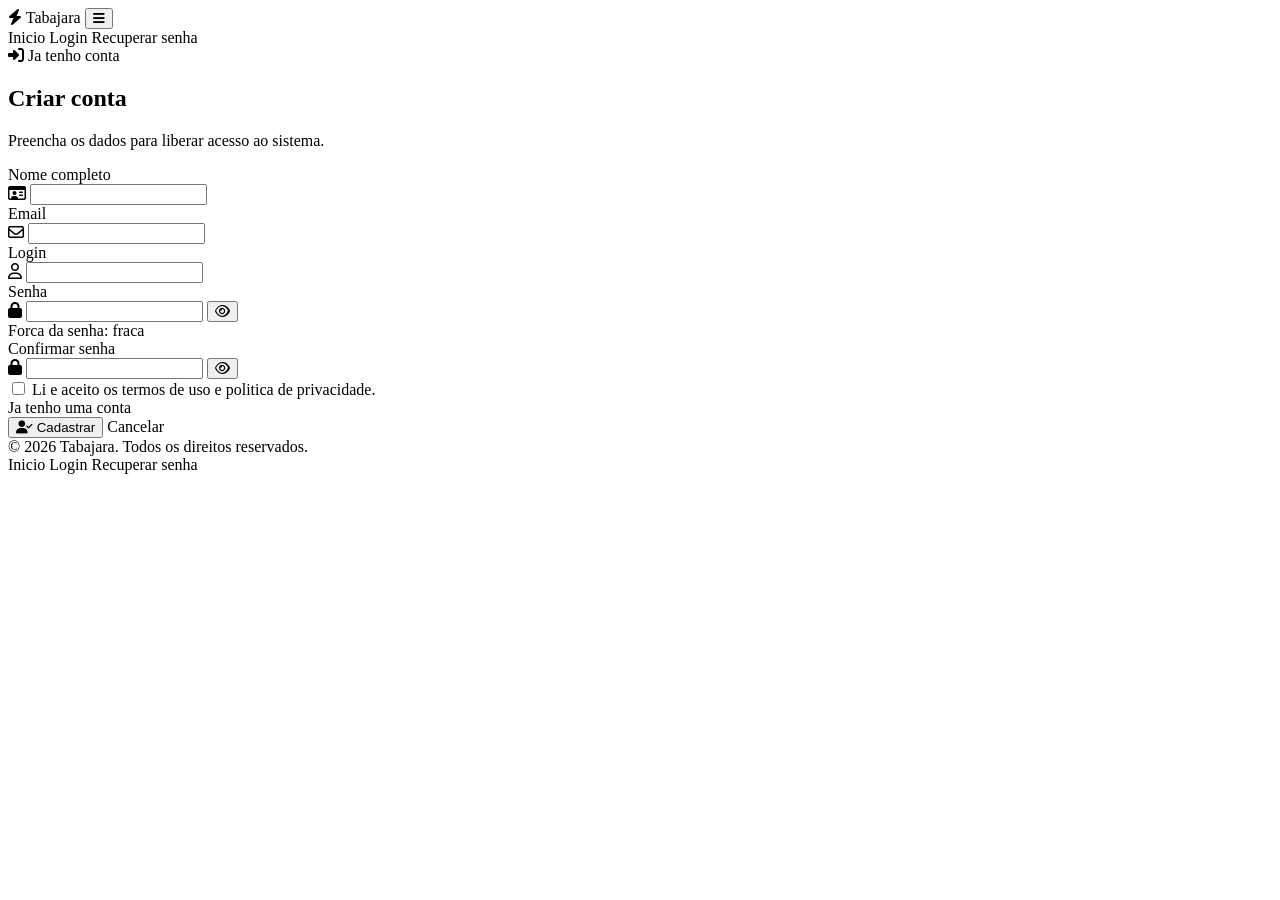
<file: tabajara/src/main/resources/templates/usuario/formularioUsuario.html>
﻿<!doctype html>
<html lang="pt-BR" xmlns:th="http://www.thymeleaf.org">
  <head>
    <meta charset="UTF-8" />
    <meta name="viewport" content="width=device-width, initial-scale=1.0" />
    <title>Tabajara | Cadastro</title>
    <link
      rel="stylesheet"
      href="https://cdnjs.cloudflare.com/ajax/libs/font-awesome/6.5.2/css/all.min.css"
    />
    <link rel="stylesheet" th:href="@{/css/app.css(v=20260414)}" />
    <script th:src="@{/js/app.js(v=20260414)}" defer></script>
  </head>
  <body>
    <div class="site-shell">
      <header class="site-header">
        <div class="site-nav">
          <a class="brand" th:href="@{/}">
            <span class="brand__icon"><i class="fa-solid fa-bolt"></i></span>
            <span>Tabajara</span>
          </a>

          <button class="nav-toggle" type="button" data-nav-toggle aria-controls="primary-nav" aria-expanded="false" aria-label="Abrir menu">
            <i class="fa-solid fa-bars"></i>
          </button>

          <nav class="nav-links" id="primary-nav" data-nav-links aria-label="Navegacao principal">
            <a class="nav-link" th:href="@{/}">Inicio</a>
            <a class="nav-link" th:href="@{/login}">Login</a>
            <a class="nav-link" th:href="@{/esqueci-senha}">Recuperar senha</a>
          </nav>

          <div class="nav-actions">
            <a class="btn btn-primary" th:href="@{/login}"><i class="fa-solid fa-right-to-bracket"></i> Ja tenho conta</a>
          </div>
        </div>
      </header>

      <main class="main-wrap auth-layout">
        <section class="auth-card" aria-labelledby="titulo-cadastro">
          <div class="auth-header">
            <h1 class="auth-title" id="titulo-cadastro">Criar conta</h1>
            <p class="auth-subtitle">Preencha os dados para liberar acesso ao sistema.</p>
          </div>

          <div class="alert alert-error" th:if="${erroCadastro}" th:text="${erroCadastro}"></div>

          <form th:action="@{/usuarios/salvar}" th:object="${usuario}" method="post" class="js-validate" data-loading-text="Criando conta..." novalidate>
            <input type="hidden" th:field="*{idUsuario}" />

            <div class="form-grid">
              <div class="field field--full">
                <label for="nomeUsuario">Nome completo</label>
                <div class="input-wrap">
                  <i class="fa-regular fa-id-card input-icon"></i>
                  <input id="nomeUsuario" th:field="*{nomeUsuario}" type="text" class="has-icon" required minlength="3" aria-label="Nome completo" />
                </div>
              </div>

              <div class="field">
                <label for="emailUsuario">Email</label>
                <div class="input-wrap">
                  <i class="fa-regular fa-envelope input-icon"></i>
                  <input id="emailUsuario" th:field="*{emailUsuario}" type="email" class="has-icon" required aria-label="Email" />
                </div>
              </div>

              <div class="field">
                <label for="loginUsuario">Login</label>
                <div class="input-wrap">
                  <i class="fa-regular fa-user input-icon"></i>
                  <input id="loginUsuario" th:field="*{loginUsuario}" type="text" class="has-icon" required minlength="3" aria-label="Login" />
                </div>
              </div>

              <div class="field">
                <label for="senhaUsuario">Senha</label>
                <div class="input-wrap">
                  <i class="fa-solid fa-lock input-icon"></i>
                  <input
                    id="senhaUsuario"
                    th:field="*{senhaUsuario}"
                    type="password"
                    class="has-icon"
                    required
                    minlength="6"
                    aria-label="Senha"
                    data-strength-fill="cadastro-senha-fill"
                    data-strength-label="cadastro-senha-label"
                  />
                  <button class="password-toggle" type="button" data-toggle-password="senhaUsuario" aria-label="Mostrar senha">
                    <i class="fa-regular fa-eye"></i>
                  </button>
                </div>
                <div class="password-meter" aria-hidden="true">
                  <div class="password-meter__fill" id="cadastro-senha-fill"></div>
                </div>
                <div class="password-meter__label" id="cadastro-senha-label">Forca da senha: fraca</div>
              </div>

              <div class="field">
                <label for="confirmarSenha">Confirmar senha</label>
                <div class="input-wrap">
                  <i class="fa-solid fa-lock input-icon"></i>
                  <input
                    id="confirmarSenha"
                    name="confirmarSenha"
                    type="password"
                    class="has-icon"
                    required
                    data-match-with="senhaUsuario"
                    minlength="6"
                    aria-label="Confirmar senha"
                  />
                  <button class="password-toggle" type="button" data-toggle-password="confirmarSenha" aria-label="Mostrar senha">
                    <i class="fa-regular fa-eye"></i>
                  </button>
                </div>
              </div>

              <div class="field field--full">
                <label class="checkbox-line" for="aceiteTermos">
                  <input id="aceiteTermos" name="aceiteTermos" type="checkbox" required aria-label="Aceito os termos" />
                  <span>Li e aceito os termos de uso e politica de privacidade.</span>
                </label>
              </div>
            </div>

            <div class="inline-options">
              <a class="btn-link" th:href="@{/login}">Ja tenho uma conta</a>
            </div>

            <div class="form-actions">
              <button class="btn btn-primary" type="submit"><i class="fa-solid fa-user-check"></i> Cadastrar</button>
              <a class="btn btn-secondary" th:href="@{/login}">Cancelar</a>
            </div>
          </form>
        </section>
      </main>

      <footer class="site-footer">
        <div class="footer-inner">
          <span>© 2026 Tabajara. Todos os direitos reservados.</span>
          <div class="footer-links">
            <a th:href="@{/}">Inicio</a>
            <a th:href="@{/login}">Login</a>
            <a th:href="@{/esqueci-senha}">Recuperar senha</a>
          </div>
        </div>
      </footer>
    </div>
  </body>
</html>
</file>
